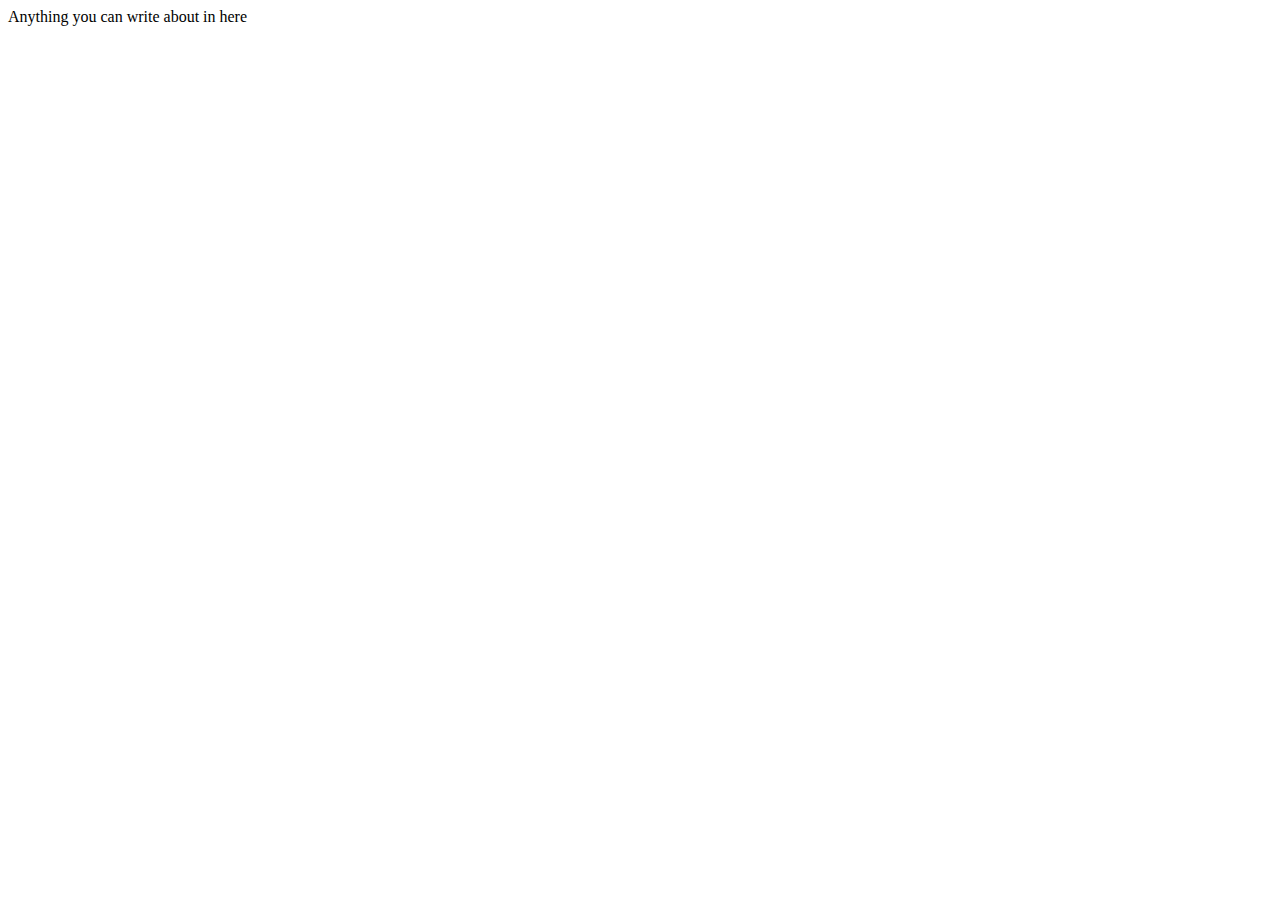
<file: src/php05/index.html>
<!DOCTYPE html>
<html lang="en">
<head>
    <meta charset="UTF-8">
    <meta name="viewport" content="width=, initial-scale=1.0">
    <title>Document</title>
</head>
<body>
    Anything you can write about in here
</body>
</html>
</file>
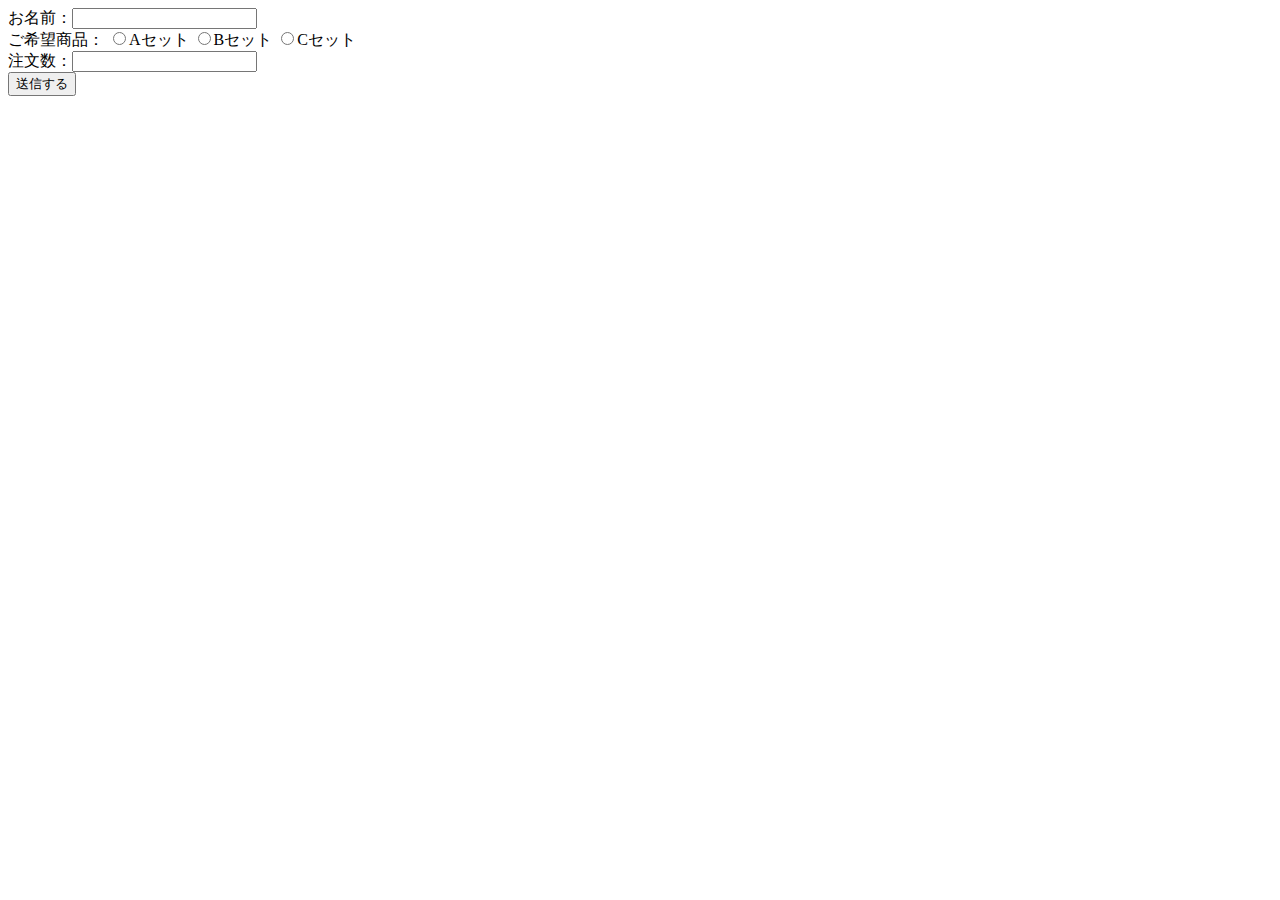
<file: src/php01/config/index.html>
<!DOCTYPE html>
<html lang="ja">

<head>
    <meta charset="UTF-8">
    <meta name="viewport" content="width=device-width, initial-scale=1.0">
    <title>Document</title>
</head>

<body>
    <form action="result.php" method="POST">
        <label>お名前：<input type="text" name="name"></label>
        <br />
        <label>ご希望商品：
            <input type="radio" name="item" value="Aセット">Aセット
            <input type="radio" name="item" value="Bセット">Bセット
            <input type="radio" name="item" value="Cセット">Cセット
        </label>
        <br />
        <label>注文数：<input type="number" name="num"></label>
        <br />
        <input type="submit" name="submit" value="送信する" />
    </form>
</body>

</html>
</file>
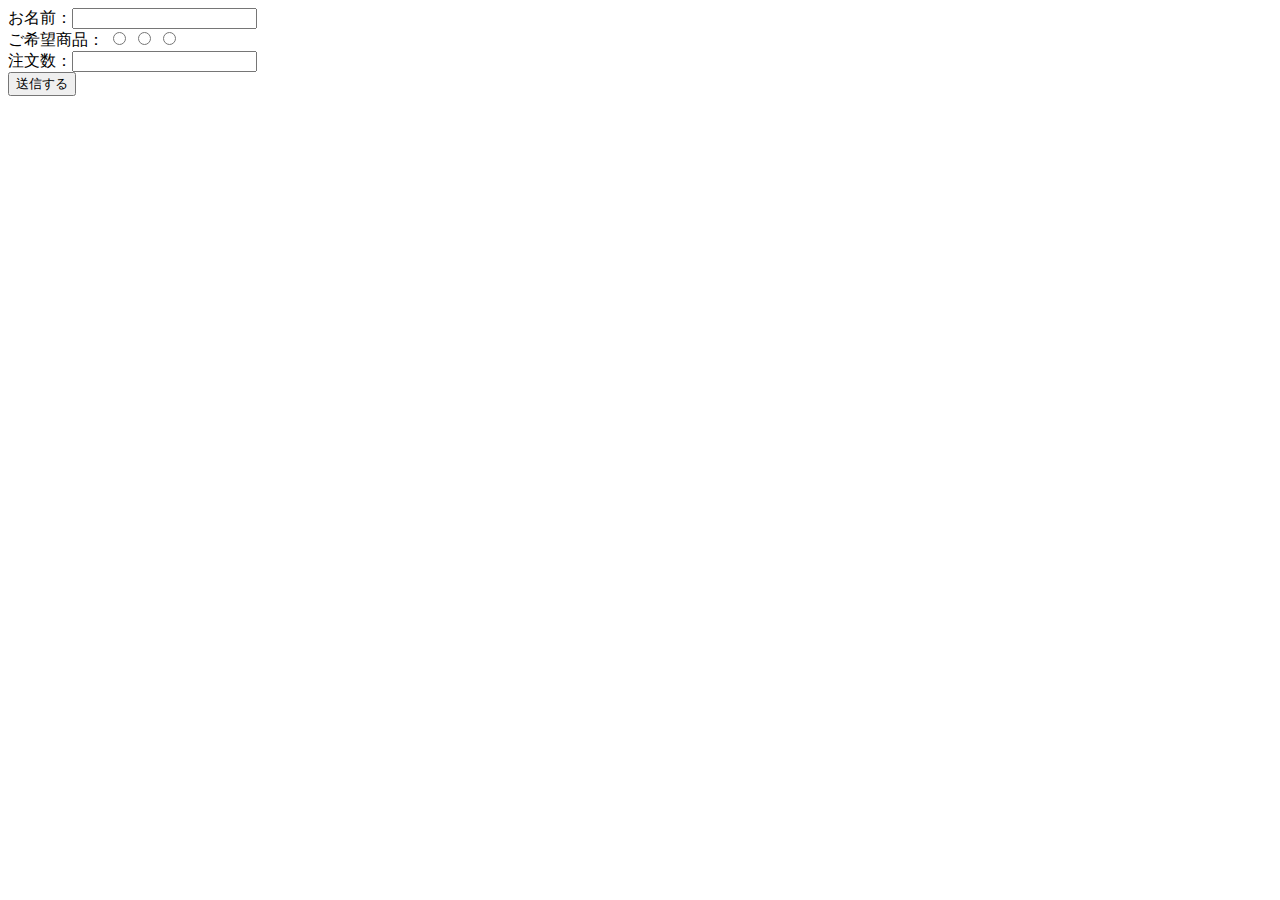
<file: src/php01/config/course.html>
<!DOCTYPE html>
<html lang="ja">

<head>
    <meta charset="UTF-8">
    <meta name="viewport" content="width=device-width, initial-scale=1.0">
    <title>Document</title>
</head>

<body>
    <form action="course.php" method="POST">
        <label>お名前：<input type="text" name="name"></label>
        <br />
        <label>ご希望商品：
            <input type="radio" name="item" value="Aセット / Aセット / Aセット">
            <input type="radio" name="item" value="Bセット / Bセット / Bセット">
            <input type="radio" name="item" value="Cセット / Cセット / Cセット">
        </label>
        <br />
        <label>注文数：<input type="number" name="num"></label>
        <br />
        <input type="submit" name="submit" value="送信する" />
    </form>
</body>

</html>
</file>
